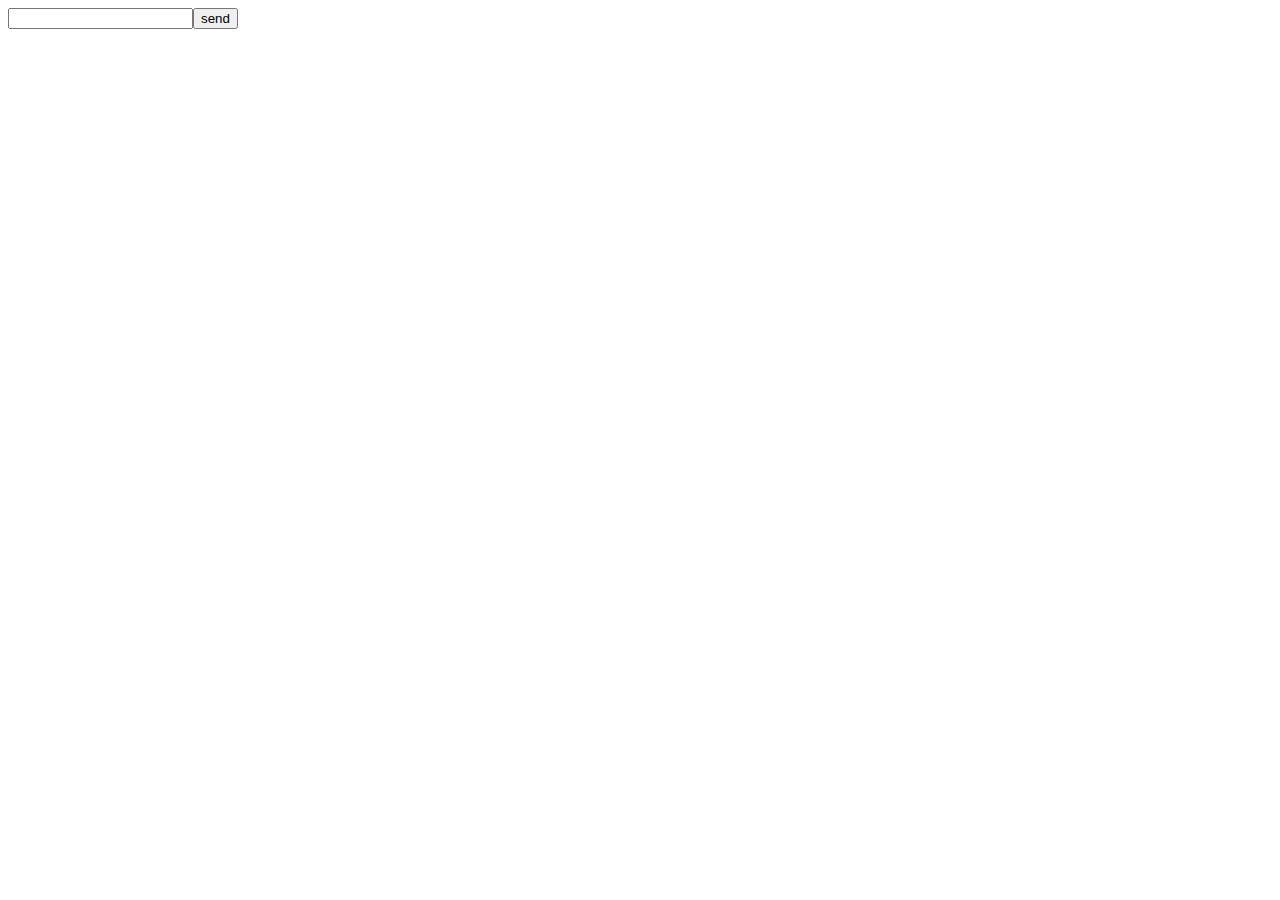
<file: index.html>
<!DOCTYPE html>
<html lang="en">
  <head>
    <title>Test App</title>
    <meta charset="UTF-8">
    <meta name="viewport" content="width=device-width, initial-scale=1">
  </head>
  <body>
    <input type="text" id="msg"><button id="btn" onclick="sendData()">send</button>
    <div id="ibx"></div>
    
    
    <script src="firebase.js"></script>
    <script>
      // Initialize Firebase
      var config = {
        apiKey: "AIzaSyAv1zN1xlqaCSEbeoR_pOCUAWljnet6Kv4",
        authDomain: "test-app-fd25a.firebaseapp.com",
        databaseURL: "https://test-app-fd25a.firebaseio.com",
        projectId: "test-app-fd25a",
        storageBucket: "",
        messagingSenderId: "601796274515"
      };
      firebase.initializeApp(config);
    </script>
    <script src="index.js"></script>
  </body>
</html>
</file>
